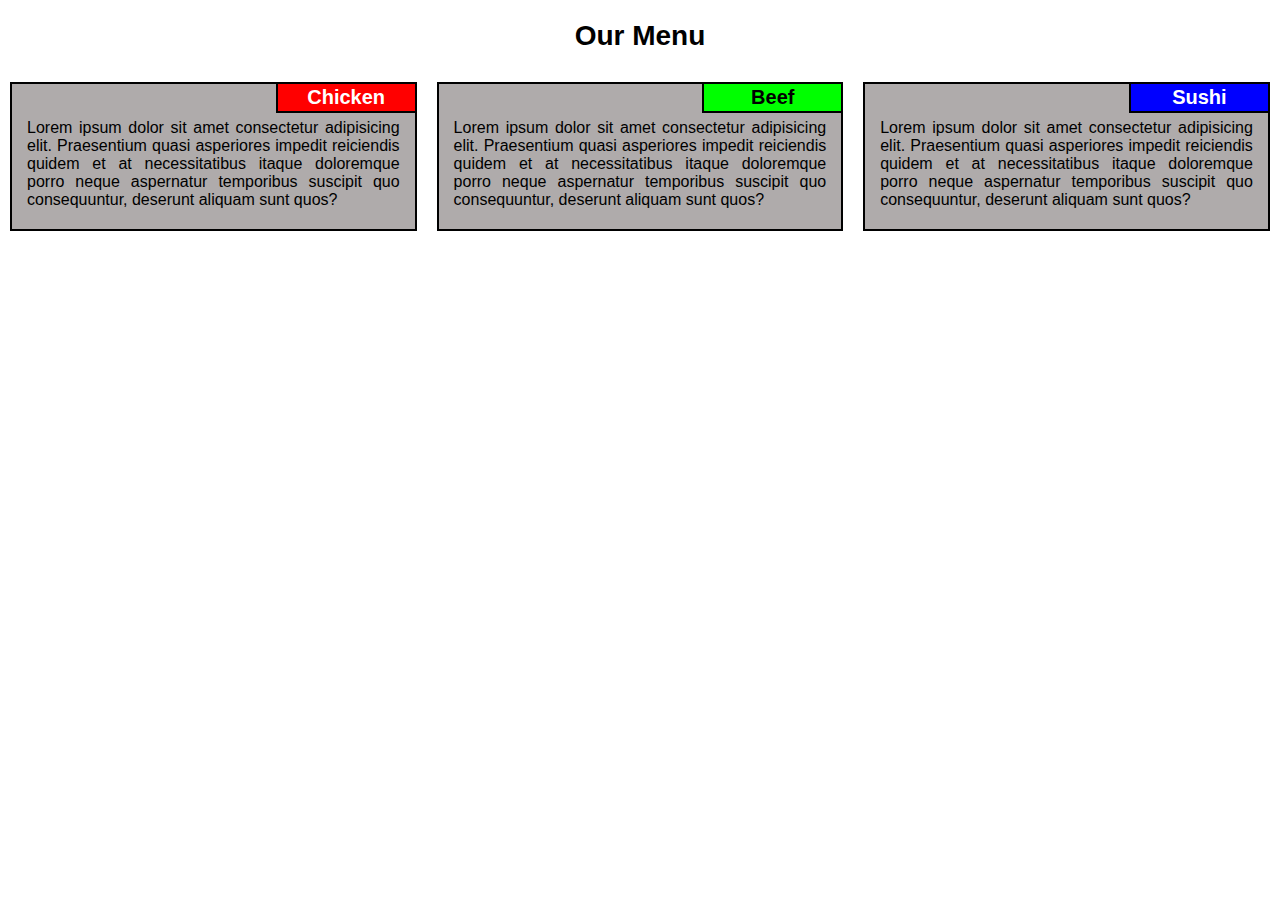
<file: module2_solution/index.html>
<!DOCTYPE html>
<html lang="en">
<head>
    <meta charset="UTF-8">
    <meta http-equiv="X-UA-Compatible" content="IE=edge">
    <meta name="viewport" content="width=device-width, initial-scale=1.0">
    <title>Module 2 Solution</title>
    <link rel="stylesheet" href="css/style.css">
</head>
<body>
    <h1>Our Menu</h1>
    <div class="col" id="c1">
        <section class="container" id="s1">
            <h2 class="box-title" id="s1-title">Chicken</h2>
            <p class="description">Lorem ipsum dolor sit amet consectetur adipisicing elit. Praesentium quasi asperiores impedit reiciendis quidem et at necessitatibus itaque doloremque porro neque aspernatur temporibus suscipit quo consequuntur, deserunt aliquam sunt quos?</p>
        </section>
    </div>
    <div class="col" id="c2">
        <section class="container" id="s2">
            <h2 class="box-title" id="s2-title">Beef</h2>
            <p class="description">Lorem ipsum dolor sit amet consectetur adipisicing elit. Praesentium quasi asperiores impedit reiciendis quidem et at necessitatibus itaque doloremque porro neque aspernatur temporibus suscipit quo consequuntur, deserunt aliquam sunt quos?</p>
        </section>
    </div>
    <div class="col" id="c3">
        <section class="container" id="s3">
            <h2 class="box-title" id="s3-title">Sushi</h2>
            <p class="description">Lorem ipsum dolor sit amet consectetur adipisicing elit. Praesentium quasi asperiores impedit reiciendis quidem et at necessitatibus itaque doloremque porro neque aspernatur temporibus suscipit quo consequuntur, deserunt aliquam sunt quos?</p>
        </section>
    </div>
</body>
</html>
</file>
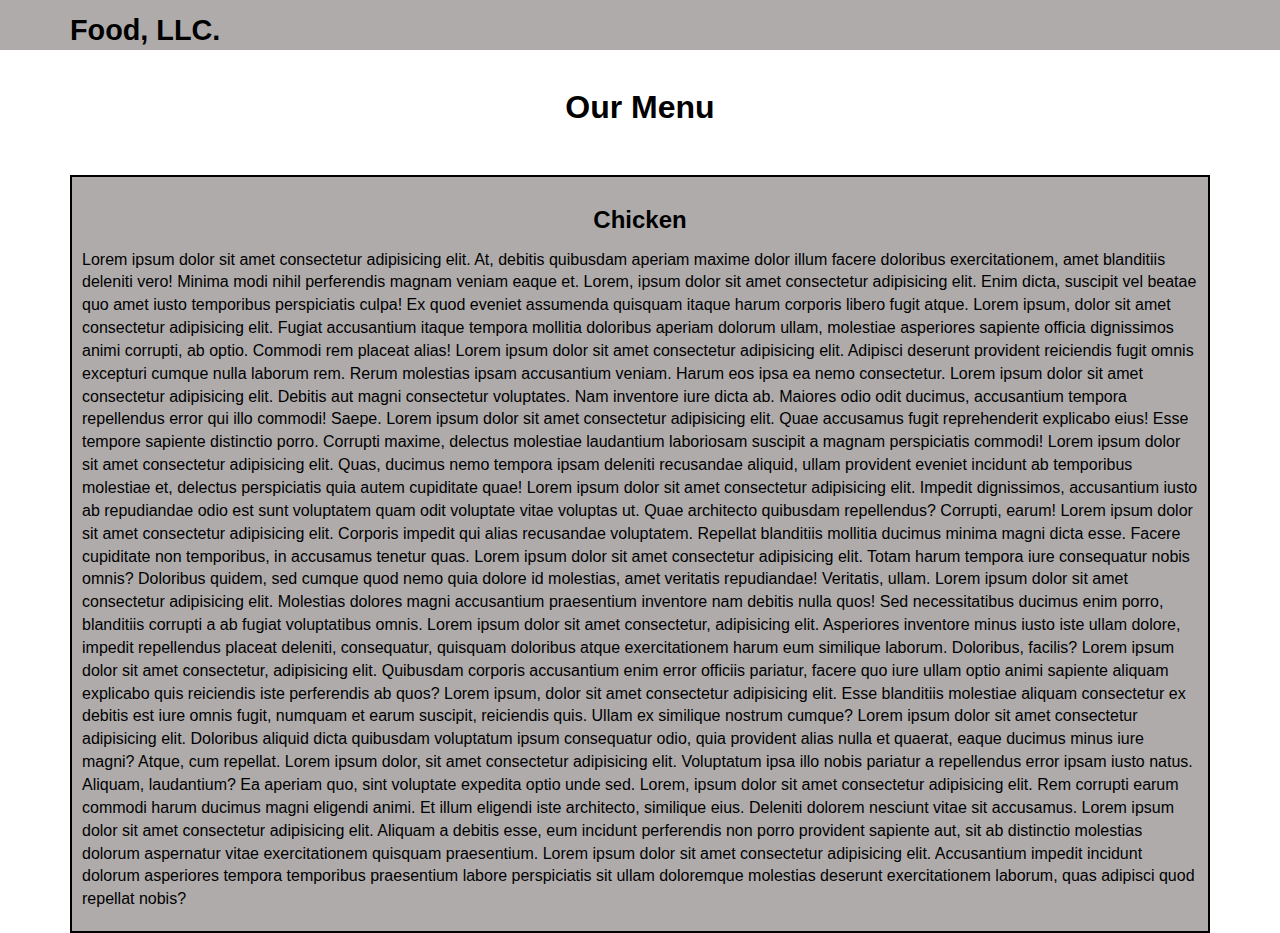
<file: module3_solution/index.html>
<!DOCTYPE html>
<html lang="en">
<head>
    <meta charset="UTF-8">
    <meta http-equiv="X-UA-Compatible" content="IE=edge">
    <meta name="viewport" content="width=device-width, initial-scale=1.0">
    <link rel="stylesheet" href="css/bootstrap.min.css">
    <link rel="stylesheet" href="css/styles.css">
    <title>Module 3 solution</title>
</head>
<body>
    <header>
        <nav id="header-nav" class="navbar navbar-default">
            <div class="container">
                <div class="navbar-header">
                    <div class="navbar-brand">
                        <a href="index.html"><h1>Food, LLC.</h1></a>
                    </div>
                    
                    <button type="button" class="navbar-toggle collapsed" data-toggle="collapse" data-target="#collapsable-nav" aria-expanded="false">
                        <span class="sr-only">Toggle navigation</span>
                        <span class="icon-bar"></span>
                        <span class="icon-bar"></span>
                        <span class="icon-bar"></span>
                    </button>
                </div>

                <div id="collapsable-nav" class="collapse navbar-collapse">
                    <ul id="nav-list" class="nav navbar-nav navbar-right visible-xs">
                        <li>
                            <a href="#" class="text-center">Chicken</a>
                        </li>
                        <li>
                            <a href="#" class="text-center">Beef</a>
                        </li>
                        <li>
                            <a href="#" class="text-center">Sushi</a>
                        </li>
                    </ul> <!-- end of #nav-list -->
                </div> <!-- end of #collapsable-nav -->
            </div>
        </nav> <!-- end of #header-nav -->
    </header>

    <div id="main-content" class="container">
        <h2 id="menu-title" class="text-center">Our Menu</h2>
        <div class="row">
            <div class="col-xs-12">
                <div class="content-box">
                    <h3 class="text-center">Chicken</h3>
                    <p>Lorem ipsum dolor sit amet consectetur adipisicing elit. At, debitis quibusdam aperiam maxime dolor illum facere doloribus exercitationem, amet blanditiis deleniti vero! Minima modi nihil perferendis magnam veniam eaque et. Lorem, ipsum dolor sit amet consectetur adipisicing elit. Enim dicta, suscipit vel beatae quo amet iusto temporibus perspiciatis culpa! Ex quod eveniet assumenda quisquam itaque harum corporis libero fugit atque. Lorem ipsum, dolor sit amet consectetur adipisicing elit. Fugiat accusantium itaque tempora mollitia doloribus aperiam dolorum ullam, molestiae asperiores sapiente officia dignissimos animi corrupti, ab optio. Commodi rem placeat alias! Lorem ipsum dolor sit amet consectetur adipisicing elit. Adipisci deserunt provident reiciendis fugit omnis excepturi cumque nulla laborum rem. Rerum molestias ipsam accusantium veniam. Harum eos ipsa ea nemo consectetur. Lorem ipsum dolor sit amet consectetur adipisicing elit. Debitis aut magni consectetur voluptates. Nam inventore iure dicta ab. Maiores odio odit ducimus, accusantium tempora repellendus error qui illo commodi! Saepe. Lorem ipsum dolor sit amet consectetur adipisicing elit. Quae accusamus fugit reprehenderit explicabo eius! Esse tempore sapiente distinctio porro. Corrupti maxime, delectus molestiae laudantium laboriosam suscipit a magnam perspiciatis commodi! Lorem ipsum dolor sit amet consectetur adipisicing elit. Quas, ducimus nemo tempora ipsam deleniti recusandae aliquid, ullam provident eveniet incidunt ab temporibus molestiae et, delectus perspiciatis quia autem cupiditate quae! Lorem ipsum dolor sit amet consectetur adipisicing elit. Impedit dignissimos, accusantium iusto ab repudiandae odio est sunt voluptatem quam odit voluptate vitae voluptas ut. Quae architecto quibusdam repellendus? Corrupti, earum! Lorem ipsum dolor sit amet consectetur adipisicing elit. Corporis impedit qui alias recusandae voluptatem. Repellat blanditiis mollitia ducimus minima magni dicta esse. Facere cupiditate non temporibus, in accusamus tenetur quas. Lorem ipsum dolor sit amet consectetur adipisicing elit. Totam harum tempora iure consequatur nobis omnis? Doloribus quidem, sed cumque quod nemo quia dolore id molestias, amet veritatis repudiandae! Veritatis, ullam. Lorem ipsum dolor sit amet consectetur adipisicing elit. Molestias dolores magni accusantium praesentium inventore nam debitis nulla quos! Sed necessitatibus ducimus enim porro, blanditiis corrupti a ab fugiat voluptatibus omnis. Lorem ipsum dolor sit amet consectetur, adipisicing elit. Asperiores inventore minus iusto iste ullam dolore, impedit repellendus placeat deleniti, consequatur, quisquam doloribus atque exercitationem harum eum similique laborum. Doloribus, facilis? Lorem ipsum dolor sit amet consectetur, adipisicing elit. Quibusdam corporis accusantium enim error officiis pariatur, facere quo iure ullam optio animi sapiente aliquam explicabo quis reiciendis iste perferendis ab quos? Lorem ipsum, dolor sit amet consectetur adipisicing elit. Esse blanditiis molestiae aliquam consectetur ex debitis est iure omnis fugit, numquam et earum suscipit, reiciendis quis. Ullam ex similique nostrum cumque? Lorem ipsum dolor sit amet consectetur adipisicing elit. Doloribus aliquid dicta quibusdam voluptatum ipsum consequatur odio, quia provident alias nulla et quaerat, eaque ducimus minus iure magni? Atque, cum repellat. Lorem ipsum dolor, sit amet consectetur adipisicing elit. Voluptatum ipsa illo nobis pariatur a repellendus error ipsam iusto natus. Aliquam, laudantium? Ea aperiam quo, sint voluptate expedita optio unde sed. Lorem, ipsum dolor sit amet consectetur adipisicing elit. Rem corrupti earum commodi harum ducimus magni eligendi animi. Et illum eligendi iste architecto, similique eius. Deleniti dolorem nesciunt vitae sit accusamus. Lorem ipsum dolor sit amet consectetur adipisicing elit. Aliquam a debitis esse, eum incidunt perferendis non porro provident sapiente aut, sit ab distinctio molestias dolorum aspernatur vitae exercitationem quisquam praesentium. Lorem ipsum dolor sit amet consectetur adipisicing elit. Accusantium impedit incidunt dolorum asperiores tempora temporibus praesentium labore perspiciatis sit ullam doloremque molestias deserunt exercitationem laborum, quas adipisci quod repellat nobis?</p>
                </div>
            </div>
        </div>
    </div>

    <!-- jQuery (Bootstrap JS plugins depend on it) -->
    <script src="js/jquery-2.1.4.min.js"></script>
    <script src="js/bootstrap.min.js"></script>
</body>
</html>
</file>
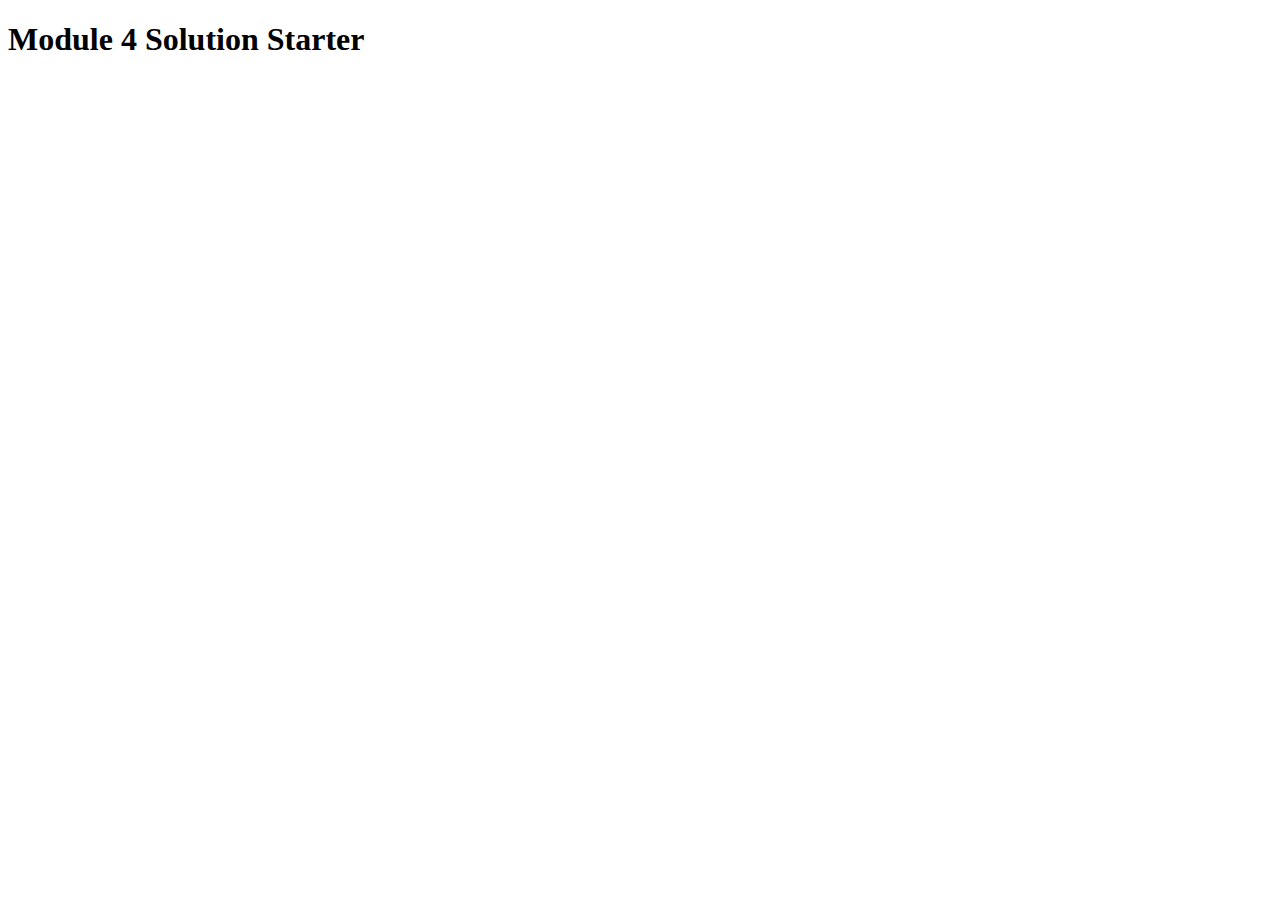
<file: module4_solution/index.html>
<!DOCTYPE html>
<html>
<head>
  <meta charset="utf-8">
  <title>Module 4 Solution Starter</title>
  <script>
    var names = []; // DO NOT REMOVE
  </script>
  <script src="SpeakHello.js"></script>
  <script src="SpeakGoodBye.js"></script>
  <script src="script.js"></script>
</head>
<body>
  <h1>Module 4 Solution Starter</h1>
</body>
</html>
</file>
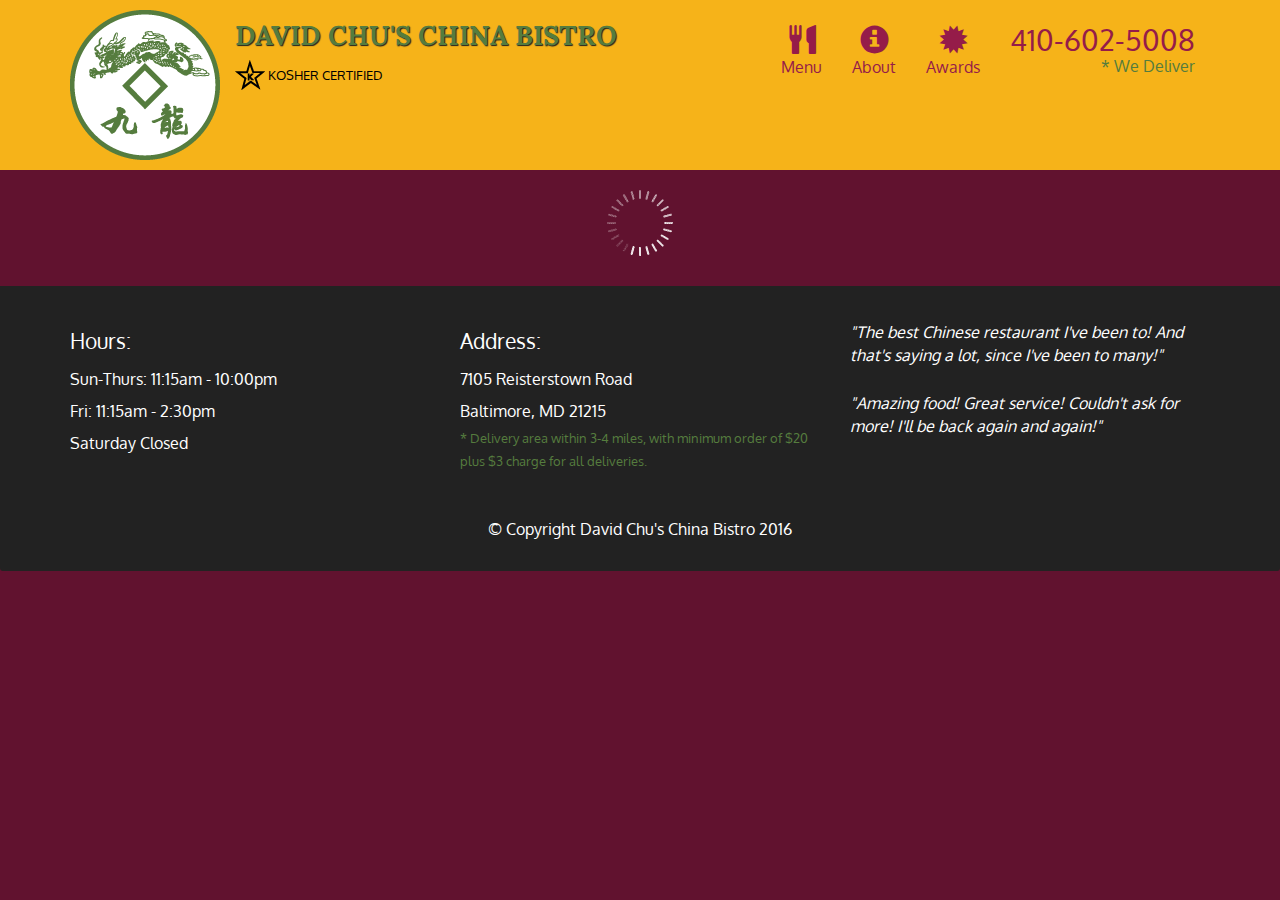
<file: module5_solution/index.html>
<!doctype html>
<html lang="en">
  <head>
    <meta charset="utf-8">
    <meta http-equiv="X-UA-Compatible" content="IE=edge">
    <meta name="viewport" content="width=device-width, initial-scale=1">
    <title>David Chu's China Bistro</title>
    <link rel="stylesheet" href="css/bootstrap.min.css">
    <link rel="stylesheet" href="css/styles.css">
    <link href='https://fonts.googleapis.com/css?family=Oxygen:400,300,700' rel='stylesheet' type='text/css'>
    <link href='https://fonts.googleapis.com/css?family=Lora' rel='stylesheet' type='text/css'>
  </head>
<body>
  <header>
    <nav id="header-nav" class="navbar navbar-default">
      <div class="container">
        <div class="navbar-header">
          <a href="index.html" class="pull-left visible-md visible-lg">
            <div id="logo-img" alt="Logo image"></div>
          </a>

          <div class="navbar-brand">
            <a href="index.html"><h1>David Chu's China Bistro</h1></a>
            <p>
              <img src="images/star-k-logo.png" alt="Kosher certification">
              <span>Kosher Certified</span>
            </p>
          </div>

          <button id="navbarToggle" type="button" class="navbar-toggle collapsed" data-toggle="collapse" data-target="#collapsable-nav" aria-expanded="false">
            <span class="sr-only">Toggle navigation</span>
            <span class="icon-bar"></span>
            <span class="icon-bar"></span>
            <span class="icon-bar"></span>
          </button>
        </div>
        
        <div id="collapsable-nav" class="collapse navbar-collapse">
           <ul id="nav-list" class="nav navbar-nav navbar-right">
            <li id="navHomeButton" class="visible-xs active">
              <a href="index.html">
                <span class="glyphicon glyphicon-home"></span> Home</a>
            </li>
            <li id="navMenuButton">
              <a href="#" onclick="$dc.loadMenuCategories();">
                <span class="glyphicon glyphicon-cutlery"></span><br class="hidden-xs"> Menu</a>
            </li>
            <li>
              <a href="#">
                <span class="glyphicon glyphicon-info-sign"></span><br class="hidden-xs"> About</a>
            </li>
            <li>
              <a href="#">
                <span class="glyphicon glyphicon-certificate"></span><br class="hidden-xs"> Awards</a>
            </li>
            <li id="phone" class="hidden-xs">
              <a href="tel:410-602-5008">
                <span>410-602-5008</span></a><div>* We Deliver</div>
            </li>
          </ul><!-- #nav-list -->
        </div><!-- .collapse .navbar-collapse -->
      </div><!-- .container -->
    </nav><!-- #header-nav -->
  </header>

  <div id="call-btn" class="visible-xs">
    <a class="btn" href="tel:410-602-5008">
    <span class="glyphicon glyphicon-earphone"></span>
    410-602-5008
    </a>
  </div>
  <div id="xs-deliver" class="text-center visible-xs">* We Deliver</div>

  <div id="main-content" class="container"></div>

  <footer class="panel-footer">
    <div class="container">
      <div class="row">
        <section id="hours" class="col-sm-4">
          <span>Hours:</span><br>
          Sun-Thurs: 11:15am - 10:00pm<br>
          Fri: 11:15am - 2:30pm<br>
          Saturday Closed
          <hr class="visible-xs">
        </section>
        <section id="address" class="col-sm-4">
          <span>Address:</span><br>
          7105 Reisterstown Road<br>
          Baltimore, MD 21215
          <p>* Delivery area within 3-4 miles, with minimum order of $20 plus $3 charge for all deliveries.</p>
          <hr class="visible-xs">
        </section>
        <section id="testimonials" class="col-sm-4">
          <p>"The best Chinese restaurant I've been to! And that's saying a lot, since I've been to many!"</p>
          <p>"Amazing food! Great service! Couldn't ask for more! I'll be back again and again!"</p>
        </section>
      </div>
      <div class="text-center">&copy; Copyright David Chu's China Bistro 2016</div>
    </div>
  </footer>

  <!-- jQuery (Bootstrap JS plugins depend on it) -->
  <script src="js/jquery-2.1.4.min.js"></script>
  <script src="js/bootstrap.min.js"></script>
  <script src="js/ajax-utils.js"></script>
  <script src="js/script.js"></script>
</body>
</html>
</file>
<file: module2_solution/css/style.css>
* {
    box-sizing: border-box;
    margin: 0;
    padding: 0;
}

body {
    font-family: Arial, Helvetica, sans-serif;
    font-size: 16px;
}

h1 {
    text-align: center;
    font-size: 175%;
    margin: 20px;
}

h2.box-title {
    margin: -2px -2px 0px 0px;
    padding: 2px 0px 2px 0px;
    width: 35%;
    font-size: 125%;
    text-align: center;
    position: absolute;
    right: 0px;
    border: 2px solid black;
}

div.col {
    padding: 10px;
    float: left;
}

.container {
    padding: 0px 15px 20px 15px;
    border: 2px solid black;
    background-color: #AFABAB;
    position: relative;
}

.description {
    margin-top: 35px;
    text-align: justify;
}

#s1-title {
    background-color: #ff0000;
    color: #ffffff;
}

#s2-title {
    background-color: #00ff00;
}

#s3-title {
    background-color: #0000ff;
    color: #ffffff;
}

/* Medium view */
@media (min-width: 768px) and (max-width: 991px) {
    #c1, #c2 {
        width: 50%;
    }
    #c3 {
        width: 100%;
    }
}

/* Desktop view */
@media (min-width: 992px) {
    div.col {
        width: 33.33%;
    }
}
</file>
<file: module3_solution/css/styles.css>
body {
    font-size: 16px;
    font-family: Arial, Helvetica, sans-serif;
    color: #000;
}

/* HEADER */
#header-nav {
    background-color: #afabab;
    border-radius: 0;
    border: 0;
}
.navbar-brand h1 { /* Restaurant name */
    font-size: 1.6em;
    color: #000;
    font-weight: bold;
    margin-top: 0;
    margin-bottom: 0;
}
.navbar-brand a:hover, .navbar-brand a:focus {
    text-decoration: none;
}
#nav-list {
    margin-top: 10px;
}
#nav-list a {
    color: #000;
    font-weight: bold;
}
#nav-list a:hover {
    background: #fff;
}
.navbar-header button.navbar-toggle, .navbar-header .icon-bar {
    border: 1px solid #000;
}
.navbar-header button.navbar-toggle {
    clear: both;
    margin-top: -30px;
}
/* END OF HEADER */

#menu-title {
    font-size: 2em;
    font-weight: bold;
    margin-bottom: 50px;
}
.content-box {
    border: 2px solid #000;
    background-color: #afabab;
    padding: 10px;
}
.content-box h3 {
    font-size: 1.5em;
    font-weight: bold;
    margin-bottom: 15px;
}
</file>
<file: module5_solution/css/styles.css>
body {
  font-size: 16px;
  color: #fff;
  background-color: #61122f;
  font-family: 'Oxygen', sans-serif;
}

/** HEADER **/
#header-nav {
  background-color: #f6b319;
  border-radius: 0;
  border: 0;
}

#logo-img {
  background: url('../images/restaurant-logo_large.png') no-repeat;
  width: 150px;
  height: 150px;
  margin: 10px 15px 10px 0;
}

.navbar-brand {
  padding-top: 25px;
}
.navbar-brand h1 { /* Restaurant name */
  font-family: 'Lora', serif;
  color: #557c3e;
  font-size: 1.5em;
  text-transform: uppercase;
  font-weight: bold;
  text-shadow: 1px 1px 1px #222;
  margin-top: 0;
  margin-bottom: 0;
  line-height: .75;
}
.navbar-brand a:hover, .navbar-brand a:focus {
  text-decoration: none;
}
.navbar-brand p { /* Kosher cert */
  color: #000;
  text-transform: uppercase;
  font-size: .7em;
  margin-top: 15px;
}
.navbar-brand p span { /* Star-K */
  vertical-align: middle;
}

#nav-list {
  margin-top: 10px;
}
#nav-list a {
  color: #951C49;
  text-align: center;
}
#nav-list a:hover {
  background: #E7E7E7;
}
#nav-list a span {
  font-size: 1.8em;
}

#phone {
  margin-top: 5px;
}
#phone a { /* Phone number */
  text-align: right;
  padding-bottom: 0;
}
#phone div { /* We Deliver */
  color: #557c3e;
  text-align: right;
  padding-right: 15px;
}

.navbar-header button.navbar-toggle, .navbar-header .icon-bar {
  border: 1px solid #61122f;
}
.navbar-header button.navbar-toggle {
  clear: both;
  margin-top: -30px;
}
/* END HEADER */

/* FOOTER */
.panel-footer {
  margin-top: 30px;
  padding-top: 35px;
  padding-bottom: 30px;
  background-color: #222;
  border-top: 0;
}
.panel-footer div.row {
  margin-bottom: 35px;
}
#hours, #address {
  line-height: 2;
}
#hours > span, #address > span {
  font-size: 1.3em;
}
#address p {
  color: #557c3e;
  font-size: .8em;
  line-height: 1.8;
}
#testimonials {
  font-style: italic;
}
#testimonials p:nth-child(2) {
  margin-top: 25px;
}
/* END FOOTER */



/* HOME PAGE */
.container .jumbotron {
  box-shadow: 0 0 50px #3F0C1F;
  border: 2px solid #3F0C1F;
}

#menu-tile, #specials-tile, #map-tile {
  height: 250px;
  width: 100%;
  margin-bottom: 15px;
  position: relative;
  border: 2px solid #3F0C1F;
  overflow: hidden;
}
#menu-tile:hover, #specials-tile:hover, #map-tile:hover {
  box-shadow: 0 1px 5px 1px #cccccc;
}
#menu-tile {
  background: url('../images/menu-tile.jpg') no-repeat;
  background-position: center;
}
#specials-tile {
  background: url('../images/specials-tile.jpg') no-repeat;
  background-position: center;
}
#menu-tile span, #specials-tile span, #map-tile span {
  position: absolute;
  bottom: 0;
  right: 0;
  width: 100%;
  text-align: center;
  font-size: 1.6em;
  text-transform: uppercase;
  background-color: #000;
  color: #fff;
  opacity: .8;
}
/* END HOME PAGE */

/* MENU CATEGORIES PAGE */
.category-tile { 
  position: relative;
  border: 2px solid #3F0C1F;
  overflow: hidden;
  width: 200px;
  height: 200px;
  margin: 0 auto 15px;
}
.category-tile span {
  position: absolute;
  bottom: 0;
  right: 0;
  width: 100%;
  text-align: center;
  font-size: 1.2em;
  text-transform: uppercase;
  background-color: #000;
  color: #fff;
  opacity: .8;
}
.category-tile:hover {
  box-shadow: 0 1px 5px 1px #cccccc;
}

#menu-categories-title + div {
  margin-bottom: 50px;
}
/* END MENU CATEGORIES PAGE */

/* SINGLE CATEGORY PAGE */
.menu-item-tile {
  margin-bottom: 25px;
}
.menu-item-tile hr {
  width: 80%;
}
.menu-item-tile .menu-item-price {
  font-size: 1.1em;
  text-align: right;
  margin-top: -15px;
  margin-right: -15px;
}
.menu-item-tile .menu-item-price span {
  font-size: .6em;
}
.menu-item-photo {
  position: relative;
  border: 2px solid #3F0C1F; 
  overflow: hidden;
  padding: 0;
  margin-right: -15px;
  margin-left: auto;
  margin-bottom: 20px;
  max-width: 250px;
}
.menu-item-photo div {
  position: absolute;
  bottom: 0;
  right: 0;
  width: 80px;
  background-color: #557c3e;
  text-align: center;
}
.menu-item-description {
  padding-right: 30px;
}
h3.menu-item-title {
  margin: 0 0 10px;
}
.menu-item-details {
  font-size: .9em;
  font-style: italic;
}
/* END SINGLE CATEGORY PAGE */


/********** Large devices only **********/
@media (min-width: 1200px) {
  .container .jumbotron {
    background: url('../images/jumbotron_1200.jpg') no-repeat;
    height: 675px;
  }
}

/********** Medium devices only **********/
@media (min-width: 992px) and (max-width: 1199px) {
  /* Header */
  #logo-img {
    background: url('../images/restaurant-logo_medium.png') no-repeat;
    width: 100px;
    height: 100px;
    margin: 5px 5px 5px 0;
  }
  /* End Header */

  /* Home Page */
  .container .jumbotron {
    background: url('../images/jumbotron_992.jpg') no-repeat;
    height: 558px;
  }
  /* End Home Page */
}

/********** Small devices only **********/
@media (min-width: 768px) and (max-width: 991px) {
  /* Home Page */
  .container .jumbotron {
    background: url('../images/jumbotron_768.jpg') no-repeat;
    height: 432px;
  }
  /* End Home Page */
}

/********** Extra small devices only **********/
@media (max-width: 767px) {
  /* Header */
  .navbar-brand {
    padding-top: 10px;
    height: 80px;
  }
  .navbar-brand h1 { /* Restaurant name */
    padding-top: 10px;
    font-size: 5vw; /* 1vw = 1% of viewport width */
  }
  .navbar-brand p { /* Kosher cert */
    font-size: .6em;
    margin-top: 12px;
  }
  .navbar-brand p img { /* Star-K */
    height: 20px;
  }

  #collapsable-nav a { /* Collapsed nav menu text */
    font-size: 1.2em;
  }
  #collapsable-nav a span { /* Collapsed nav menu glyph */
    font-size: 1em;
    margin-right: 5px;
  }

  #call-btn > a {
    font-size: 1.5em;
    display: block;
    margin: 0 20px;
    padding: 10px;
    border: 2px solid #fff;
    background-color: #f6b319;
    color: #951c49;
  }
  #xs-deliver {
    margin-top: 5px;
    font-size: .7em;
    letter-spacing: .1em;
    text-transform: uppercase;
  }
  /* End Header */

  /* Footer */
  .panel-footer section {
    margin-bottom: 30px;
    text-align: center;
  }
  .panel-footer section:nth-child(3) {
    margin-bottom: 0; /* margin already exists on the whole row */
  }
  .panel-footer section hr {
    width: 50%;
  }
  /* End Footer */

  /* Home Page */
  .container .jumbotron {
    margin-top: 30px;
    padding: 0;
  }
  #menu-tile, #specials-tile {
    width: 360px;
    margin: 0 auto 15px;
  }

  .menu-item-photo {
    margin-right: auto;
  }
  .menu-item-tile .menu-item-price {
    text-align: center;
  }
  .menu-item-description {
    text-align: center;;
  }
}


/********** Super extra small devices Only :-) (e.g., iPhone 4) **********/
@media (max-width: 479px) {
  /* Header */
  .navbar-brand h1 { /* Restaurant name */
    padding-top: 5px;
    font-size: 6vw;
  }
  /* End Header */
  
  /* Home page */
  #menu-tile, #specials-tile {
    width: 280px;
    margin: 0 auto 15px;
  }

  .col-xxs-12 {
    position: relative;
    min-height: 1px;
    padding-right: 15px;
    padding-left: 15px;
    float: left;
    width: 100%;
  }
}
</file>
